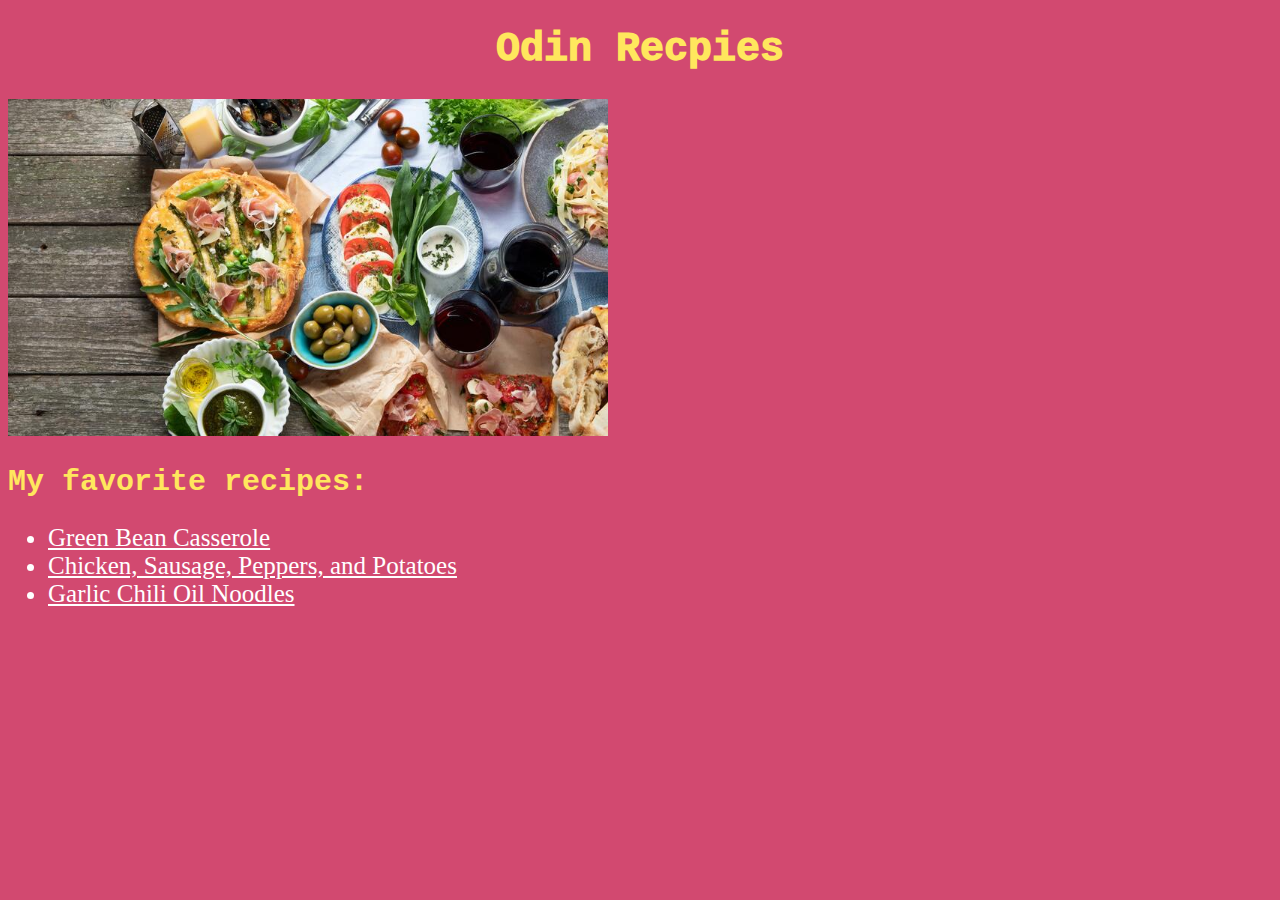
<file: index.html>
<!DOCTYPE html>

<html>
    <head>
        <title>Odin Recipes</title>
        <meta charset="UTF-8">
        <link rel="stylesheet" href="style.css">
    </head>

    <body>
        <h1>Odin Recpies</h1>
        <img class="image" src="images/Italian_food.jpg">
        <h2>My favorite recipes:</h2>
        <ul class="list">
            <li><a class="recipe-link" href="./recipes/casserole.html">Green Bean Casserole</a></li>
            <li><a class="recipe-link" href="./recipes/bakedchicken.html">Chicken, Sausage, Peppers, and Potatoes</a></li>
            <li><a class="recipe-link" href="./recipes/garlicnoodle.html">Garlic Chili Oil Noodles</a></li>
        </ul>
    </body>
</html>
</file>
<file: style.css>
/* style.css */

* {
    background-color: #d24970;
}

h1 {
    background-color: #d24970;
    color: #ffe75d;
    font-family: "Lucida Console", "Courier New", monospace;
    font-weight: 1000;
    font-size: 40px;
    text-align: center;
}

h2 {
    color: #ffe75d;
    font-family: "Lucida Console", "Courier New", monospace;
    font-size: 30px;
    font-weight: strong;
}

.list, .recipe-link{
    color: white;
    font-family: "Brush Script MT", "Lucida Handwriting", cursive;
    font-size: 25px;
}

.image{
    height: auto;
    width: 600px;
}



/* 
#ffe75d
#d24970
#32657c
#669bb7
#cf8145
</file>
